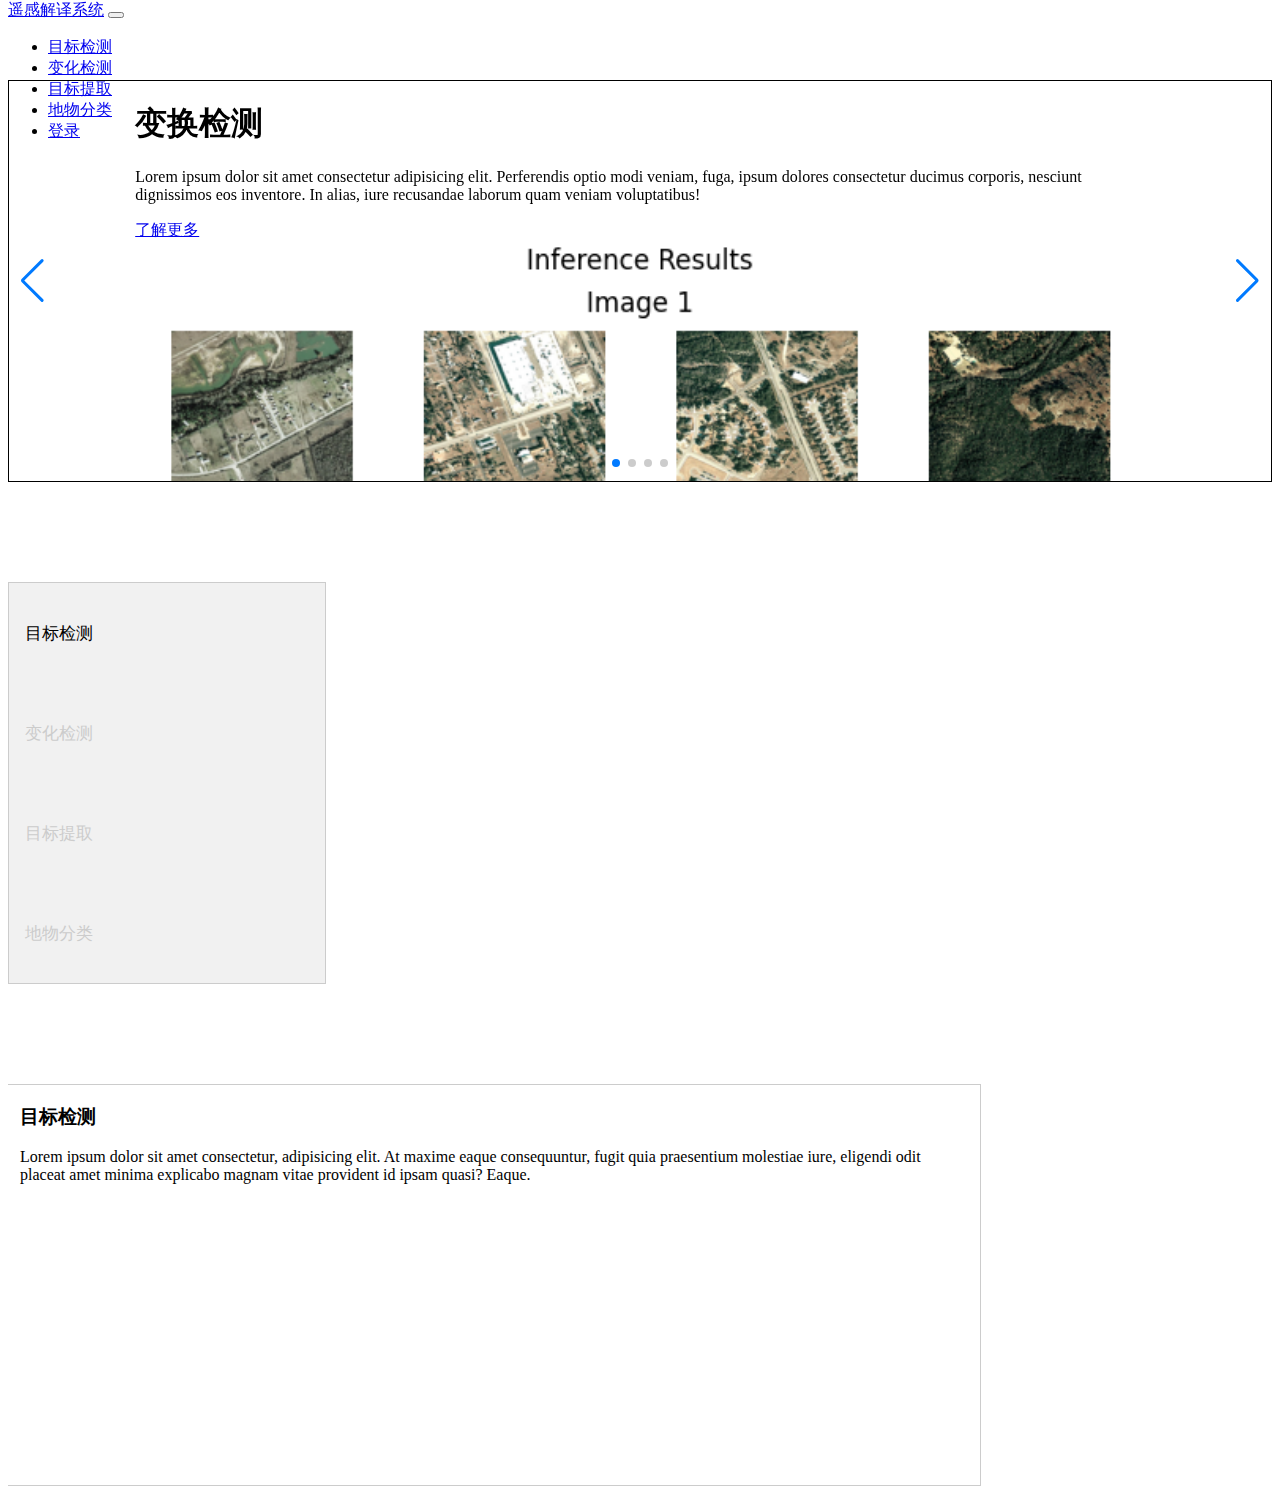
<file: src/main/resources/static/index.html>
<!DOCTYPE html>
<html lang="en">

<head>
    <meta charset="UTF-8">
    <meta http-equiv="X-UA-Compatible" content="IE=edge">
    <meta name="viewport" content="width=device-width, initial-scale=1.0">
    <title>Document</title>
    <link href="https://cdn.jsdelivr.net/npm/bootstrap@5.2.0-beta1/dist/css/bootstrap.min.css" rel="stylesheet"
        integrity="sha384-0evHe/X+R7YkIZDRvuzKMRqM+OrBnVFBL6DOitfPri4tjfHxaWutUpFmBp4vmVor" crossorigin="anonymous">
    <link rel="stylesheet" href="https://unpkg.com/swiper@8/swiper-bundle.min.css" />
    <style>
        .navbar {
            top: 0;
            width: 100%;
            position: fixed;
            z-index: 3;
        }

        .swiper {
            height: 400px;
        }

        img {
            width: 100%;
        }

        .d-flex {
            width: 80%;
            margin: 0 auto;
            align-items: center;
            height: 100%;
        }

        .swiper {
            margin-top: 80px;
            border: solid black 1px;
        }

        /* Style the tab */
        .tab {
            margin-top: 100px;
            float: left;
            border: 1px solid #ccc;
            background-color: #f1f1f1;
            width: 25%;
            height: 400px;
            display: flex;
            flex-direction: column;
        }

        /* Style the buttons inside the tab */
        .tab button {
            display: block;
            background-color: inherit;
            color: #ccc;
            padding: 22px 16px;
            width: 100%;
            height: 100px;
            border: none;
            outline: none;
            text-align: left;
            cursor: pointer;
            transition: 0.3s;
            font-size: 17px;
            align-self: stretch;
        }

        /* Change background color of buttons on hover */
        .tab button:hover {
            background-color: #ddd;
        }

        /* Create an active/current "tab button" class */
        .tab button.active {
            color: black;
        }

        /* Style the tab content */
        .tabcontent {
            margin-top: 100px;
            float: left;
            padding: 0px 12px;
            border: 1px solid #ccc;
            width: 75%;
            border-left: none;
            height: 400px;
        }

        .tab {}
    </style>
</head>

<body>
    <nav class="navbar navbar-expand-lg bg-dark navbar-dark">
        <div class="container">
            <a href="#" class="navbar-brand">遥感解译系统</a>
            <button class="navbar-toggler" type="button" data-bs-toggle="collapse" data-bs-target="#navmenu">
                <span class="navbar-toggler-icon"></span>
            </button>
            <div class="collapse navbar-collapse" id="navmenu">
                <ul class="navbar-nav ms-auto">

                    <li class="nav-item">
                        <a href="#" class="nav-link">目标检测</a>
                    </li>
                    <li class="nav-item">
                        <a href="#" class="nav-link">变化检测</a>
                    </li>
                    <li class="nav-item">
                        <a href="#" class="nav-link">目标提取</a>
                    </li>
                    <li class="nav-item">
                        <a href="#" class="nav-link">地物分类</a>
                    </li>
                    <li class="nav-item">
                        <a th:if="" href="#" class="nav-link">登录</a>
                    </li>
                </ul>
            </div>
        </div>
    </nav>

    <div class="container">
        <div class="swiper">
            <div class="swiper-wrapper">
                <div class="swiper-slide">
                    <div class="d-flex">
                        <div>
                            <h1><span class="text-warning">变换检测</span></h1>
                            <p class="my-4">Lorem ipsum dolor sit amet consectetur adipisicing elit.
                                Perferendis optio modi veniam, fuga, ipsum dolores consectetur ducimus corporis,
                                nesciunt dignissimos eos
                                inventore. In alias, iure recusandae laborum quam veniam voluptatibus!
                            </p>
                            <a href="#" class="btn btn-primary">了解更多</a>
                        </div>
                        <img src="images/de_change.png" alt="" class="w-50">
                    </div>
                </div>
                <div class="swiper-slide">Slide 2</div>
                <div class="swiper-slide">Slide 3</div>
                <div class="swiper-slide">Slide 3</div>
            </div>
            <!-- 如果需要分页器 -->
            <div class="swiper-pagination"></div>

            <!-- 如果需要导航按钮 -->
            <div class="swiper-button-prev"></div>
            <div class="swiper-button-next"></div>

            <!-- 如果需要滚动条
                    <div class="swiper-scrollbar"></div> -->
        </div>
    </div>

    <div class="container">
        <div class="tab">
            <button class="tablinks" onclick="openCity(event, 'de_target')" id="defaultOpen">目标检测</button>
            <button class="tablinks" onclick="openCity(event, 'de_change')">变化检测</button>
            <button class="tablinks" onclick="openCity(event, 'get_target')">目标提取</button>
            <button class="tablinks" onclick="openCity(event,'class_geo')">地物分类</button>
        </div>

        <div id="de_target" class="tabcontent">
            <h3>目标检测</h3>
            <p>Lorem ipsum dolor sit amet consectetur, adipisicing elit. At maxime eaque consequuntur,
                fugit quia praesentium molestiae iure,
                eligendi odit placeat amet minima explicabo magnam vitae provident id ipsam quasi? Eaque.</p>
        </div>

        <div id="de_change" class="tabcontent">
            <h3>变化检测</h3>
            <p>Lorem ipsum, dolor sit amet consectetur adipisicing elit. A aut quo nostrum earum et facilis iste
                laudantium vitae saepe consectetur,
                quae error, expedita accusantium sint, voluptatem iusto.
                Fuga, debitis placeat!</p>
        </div>

        <div id="get_target" class="tabcontent">
            <h3>目标提取</h3>
            <p>Lorem ipsum dolor sit amet consectetur adipisicing elit. Ut voluptatibus qui harum a sed cumque aperiam
                perferendis voluptatem,
                voluptatum exercitationem? Quia nulla quasi recusandae fugiat?
                Blanditiis quidem modi magni accusantium.</p>
        </div>

        <div id="class_geo" class="tabcontent">
            <h3>地物分类</h3>
            <p>Lorem ipsum dolor sit amet consectetur adipisicing elit. Facere obcaecati consectetur mollitia veritatis
                qui illo velit quae minus vel officia,
                consequuntur molestiae vitae porro ipsum ab
                ad aspernatur accusantium. Nemo.</p>
        </div>
    </div>





    <script src="https://cdn.jsdelivr.net/npm/bootstrap@5.2.0-beta1/dist/js/bootstrap.bundle.min.js"
        integrity="sha384-pprn3073KE6tl6bjs2QrFaJGz5/SUsLqktiwsUTF55Jfv3qYSDhgCecCxMW52nD2"
        crossorigin="anonymous"></script>
    <script src="https://unpkg.com/swiper@8/swiper-bundle.min.js"></script>
    <script>
        var mySwiper = new Swiper('.swiper', {
            loop: true, // 循环模式选项

            // 如果需要分页器
            pagination: {
                el: '.swiper-pagination',
            },

            // 如果需要前进后退按钮
            navigation: {
                nextEl: '.swiper-button-next',
                prevEl: '.swiper-button-prev',
            },

            // 如果需要滚动条
            scrollbar: {
                el: '.swiper-scrollbar',
            },
        })

        function openCity(evt, cityName) {
            var i, tabcontent, tablinks;
            tabcontent = document.getElementsByClassName("tabcontent");
            for (i = 0; i < tabcontent.length; i++) {
                tabcontent[i].style.display = "none";
            }
            tablinks = document.getElementsByClassName("tablinks");
            for (i = 0; i < tablinks.length; i++) {
                tablinks[i].className = tablinks[i].className.replace(" active", "");
            }
            document.getElementById(cityName).style.display = "block";
            evt.currentTarget.className += " active";
        }
        // Get the element with id="defaultOpen" and click on it
        document.getElementById("defaultOpen").click();
    </script>
</body>

</html>
</file>
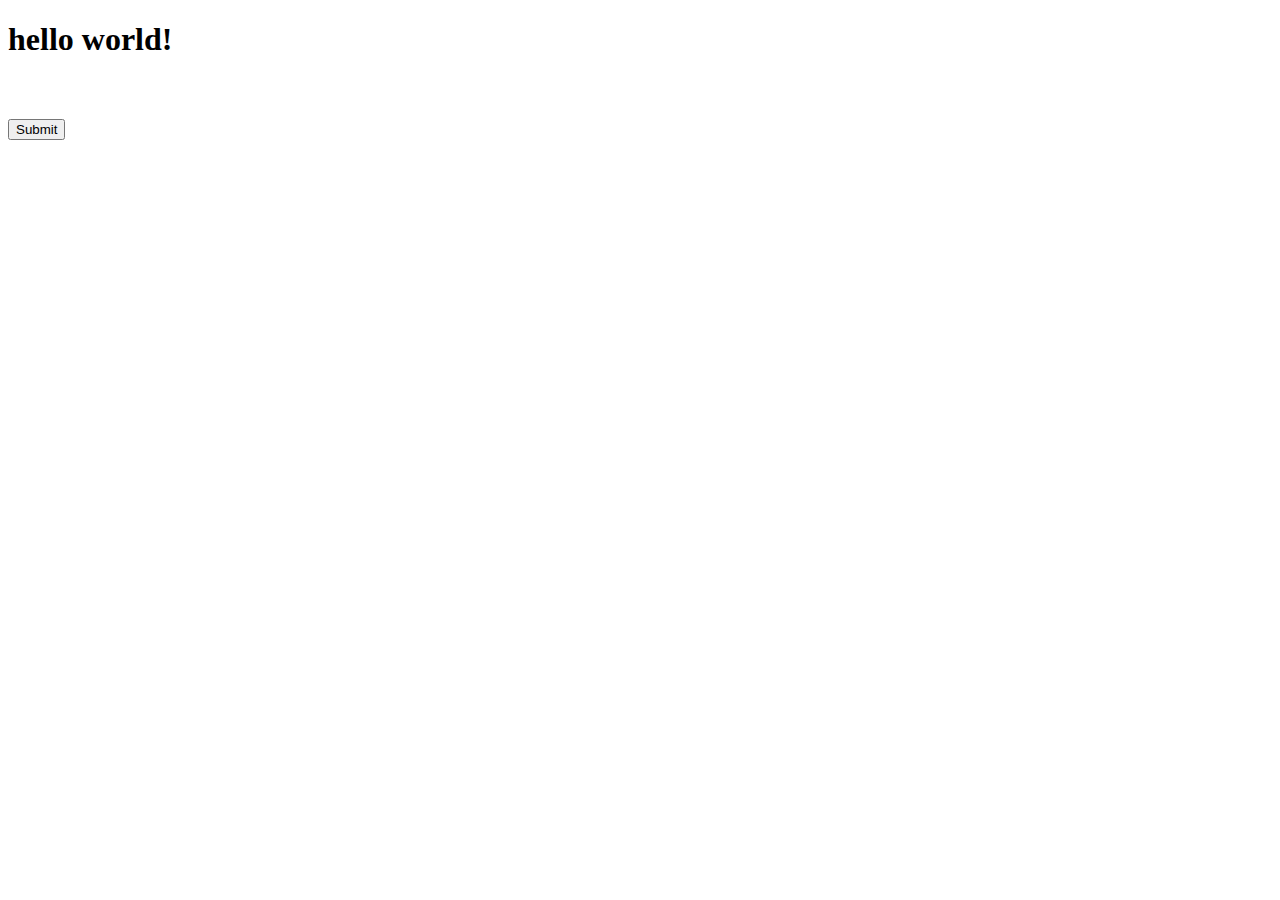
<file: src/main/resources/templates/home.html>
<!DOCTYPE html>
<html lang="en"
      xmlns:th="http://www.thymeleaf.org"
      xmlns="http://www.w3.org/1999/xhtml">
<head>
    <meta charset="UTF-8">
    <title>Title</title>
</head>
<body>

<h1>hello world!</h1>
<img th:src="@{/images/test.jpg}">
<div>
    <h1 th:text="${hello.getEmail()}"></h1>
    <form th:action="@{/logout}" method="post" >
        <input type="submit">
    </form>
    <div th:each="role,state: ${hello.getAuthorities()}">
        <h1 th:text="${role.toString()}"></h1>
    </div>
</div>
</body>
</html>
</file>
